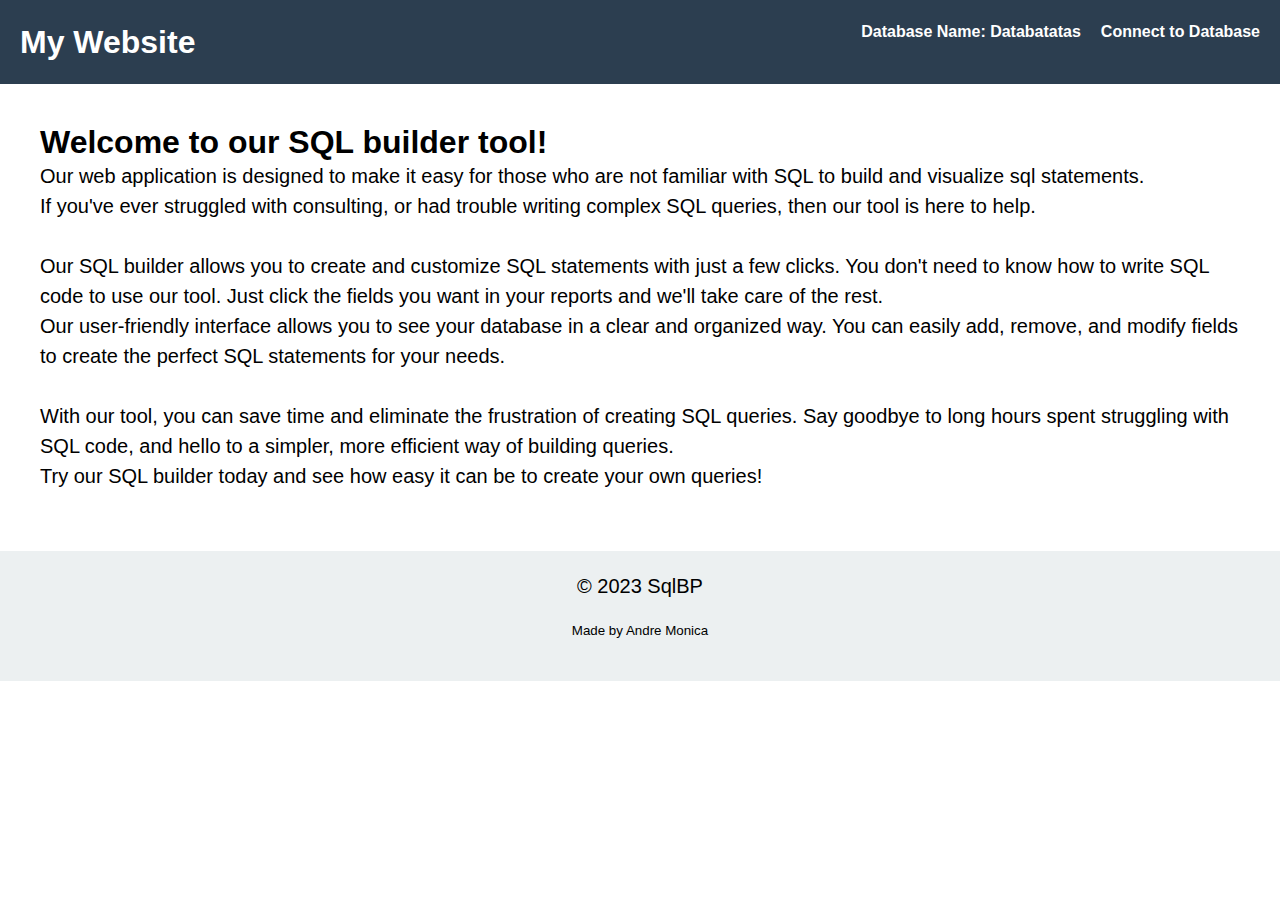
<file: HTML/index.html>
<head>
    <title>SqlBP: Index</title>
</head>
<div id="header-placeholder"></div>
<script src="../JS/load_HeaderFooter.js"></script>
<body>
    <main>
        <h1>Welcome to our SQL builder tool!
            <p>Our web application is designed to make it easy for those who are not familiar with SQL to build and visualize sql statements. <br>
                If you've ever struggled with consulting, or had trouble writing complex SQL queries, then our tool is here to help.<br><br>
                Our SQL builder allows you to create and customize SQL statements with just a few clicks. You don't need to know how to write SQL code to use our tool. Just click the fields you want in your reports and we'll take care of the rest.<br>
                Our user-friendly interface allows you to see your database in a clear and organized way. You can easily add, remove, and modify fields to create the perfect SQL statements for your needs.<br><br>
                With our tool, you can save time and eliminate the frustration of creating SQL queries. Say goodbye to long hours spent struggling with SQL code, and hello to a simpler, more efficient way of building queries.<br>
                Try our SQL builder today and see how easy it can be to create your own queries!<br>
            </p>
        </h1>
    </main>
</body>
<div id="footer-placeholder"></div>
</file>
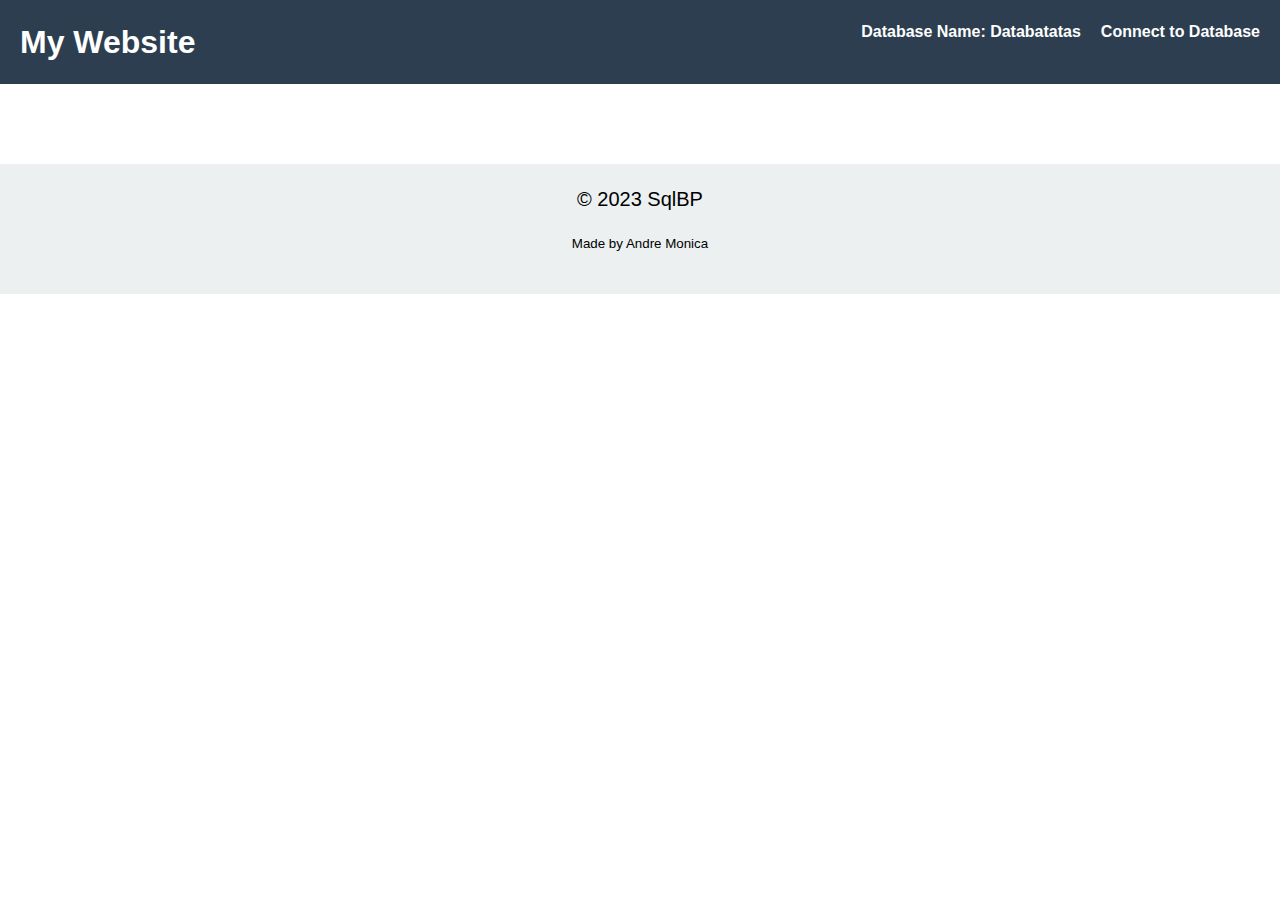
<file: HTML/00aaEmpty.html>
<head>
    <title>SqlBP: REPLACE</title>
</head>
<div id="header-placeholder"></div>
<script src="../JS/load_HeaderFooter.js"></script>
<body>
    <main>

    </main>
</body>
<div id="footer-placeholder"></div>
</file>
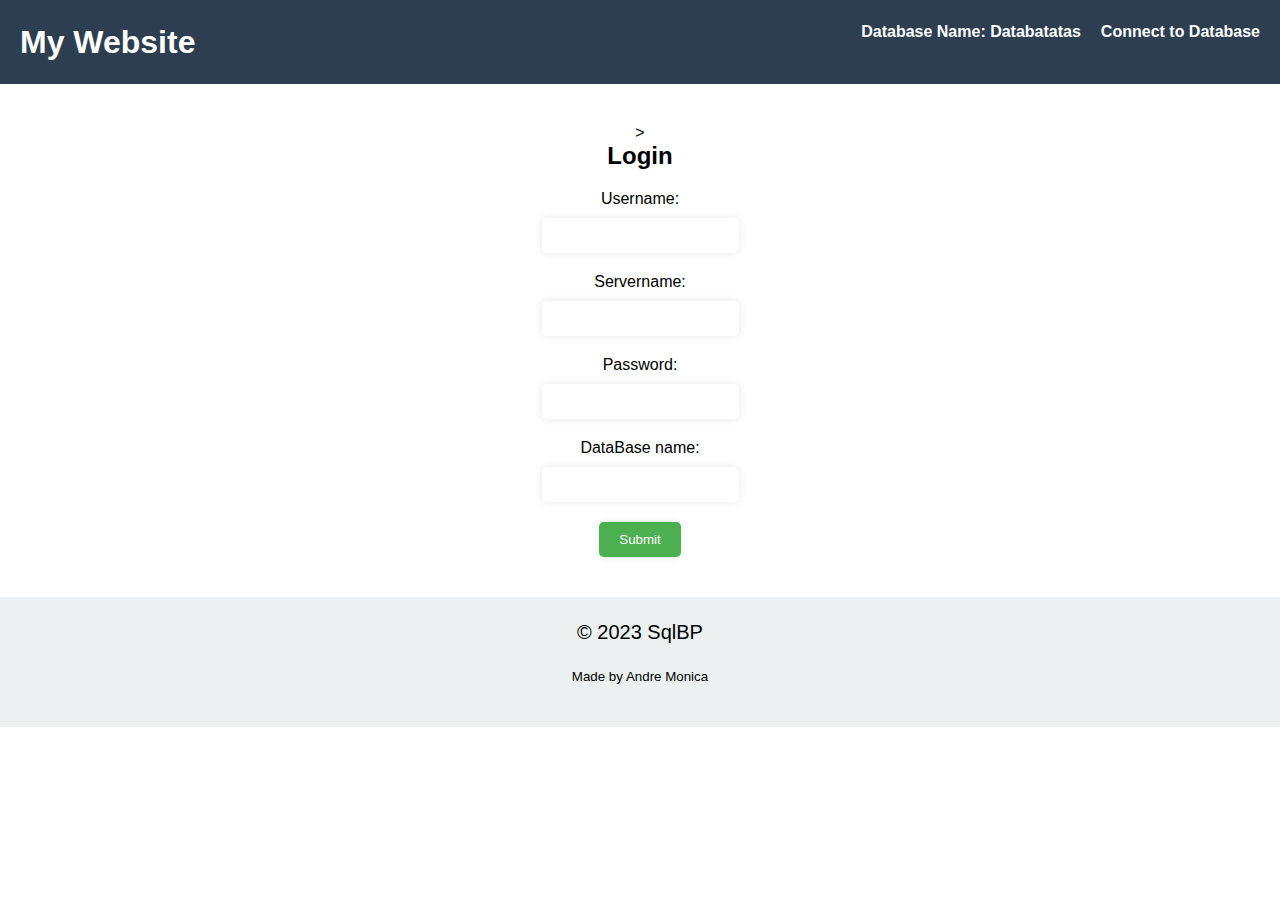
<file: HTML/connect_db.html>
<head>
    <title>SqlBP: Connect</title>
</head>
<div id="header-placeholder"></div>
<script src="../JS/load_HeaderFooter.js"></script>
<body>
    <main>
        <form action="../PHP/connect_db.php" method="post">>
            <h2>Login</h2>
            <label for="username">Username:</label>     <input type="text" id="username" name="username" required>
            <label for="servername">Servername:</label> <input type="text" id="servername" name="servername" required>
            <label for="password">Password:</label>     <input type="password" id="password" name="password" required>
            <label for="dbname">DataBase name:</label>   <input type="text" id="dbname" name="dbname" >
            <button id="button_login" type="submit">Submit</button>
        </form>
    </main>
</body>
<div id="footer-placeholder"></div>
</file>
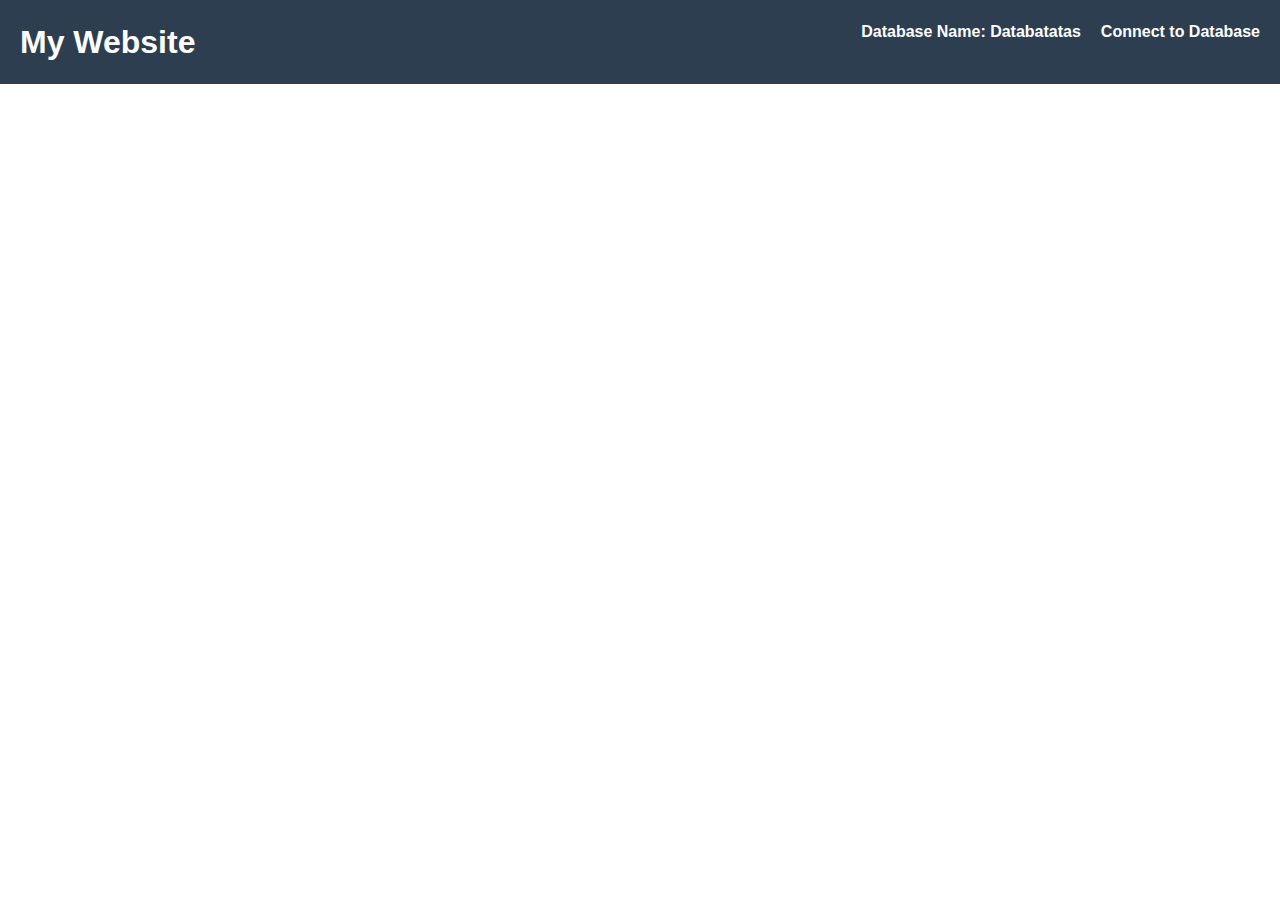
<file: HTML/header.html>
<!DOCTYPE html>
<html lang="en">

<head>
    <meta charset="UTF-8">
    <title>SqlBP: Connect</title>
    <link rel="stylesheet" href="style.css">
</head>
<header>
    <h1>My Website</h1>
    <nav>
        <ul>
            <li><a href="./index.html">Database Name: Databatatas</a></li>
            <li><a href="./connect_db.html">Connect to Database</a></li>
        </ul>
    </nav>
</header>
</file>
<file: HTML/style.css>
/* Reset default margin and padding */
* {
  margin: 0;
  padding: 0;
}


/* Header styling */
header {
  background-color: #2c3e50;
  color: white;
  display: flex;
  justify-content: space-between;
  align-items: center;
  padding: 20px;
}
/* Set default font family */
body {
  font-family: Arial, sans-serif;
}

footer {
  background-color: #ecf0f1;
  text-align: center;
  padding: 20px;
}

h1 {
  font-size: 32px;
}

nav ul {
  display: flex;
  
  list-style: none;
}

nav li {
  margin-left: 20px;
}

nav a {
  color: white;
  text-decoration: none;
  font-weight: bold;
}

nav a:hover {
  text-decoration: underline;
}

/* Main section styling */
main {
  max-width: 1200px;
  margin: 0 auto;
  padding: 40px;
}

section {
  margin-bottom: 40px;
}

h2 {
  font-size: 24px;
  margin-bottom: 20px;
}

p {
  font-weight: lighter;
  font-size: 20px;
  line-height: 1.5;
  margin-bottom: 20px;
}

ul {
  list-style: disc;
  margin-left: 20px;
  margin-bottom: 20px;
}

li {
  line-height: 1.5;
}

/* Call-to-action button styling */
.cta-button {
  display: inline-block;
  background-color: #3498db;
  color: white;
  padding: 10px 20px;
  border-radius: 5px;
  text-decoration: none;
  font-weight: bold;
  transition: background-color 0.2s;
}

.cta-button:hover {
  background-color: #2980b9;
}

.social-icons {
  display: flex;
  justify-content: center;
  margin-bottom: 20px;
}

.social-icon {
  display: inline-block;
  margin: 0 10px;
  width: 40px;
  height: 40px;
  background-color: #3498db;
  color: white;
  font-size: 20px;
  line-height: 40px;
  text-align: center;
  border-radius: 50%;
  text-decoration: none;
  transition: background-color 0.2s;
}

.social-icon:hover {
  background-color: #2980b9;
}

.content {
  z-index: 1;
  padding: 100px;
  border: 1px solid #ccc;
  background: #eee;
  position: relative;

}

.clear {
  clear: both;
}

form {
  display: flex;
  flex-direction: column;
  align-items: center;
  justify-content: center;
}

label {
  display: inline-block;
  margin-bottom: 10px;
}

input {
  display: inline-block;
  padding: 10px;
  margin-bottom: 20px;
  border: none;
  border-radius: 5px;
  box-shadow: 0 0 10px rgba(0, 0, 0, 0.1);
}

#button_login {
  padding: 10px 20px;
  background-color: #4CAF50;
  color: white;
  border: none;
  border-radius: 5px;
  box-shadow: 0 0 10px rgba(0, 0, 0, 0.1);
  cursor: pointer;
  transition: background-color 0.2s ease-in-out;
}

#button_login:hover {
  background-color: #3e8e41;
}

/* Container for the sidebar and main content */
.container {
  display: flex;
}

/* Sidebar styling */
.sidebar {
  width: 200px;
  background-color: #f1f1f1;
}

.sidebar ul {
  list-style: none;
  padding: 0;
}

.sidebar li {
  padding: 10px;
}

.sidebar li a {
  color: #000;
  text-decoration: none;
}

.sidebar li a:hover {
  text-decoration: underline;
}


/* Main content styling */
.main-content {
  flex: 1;
  padding: 20px;
}

.main-content h1 {
  width: 100%;
  font-size: 32px;
}

.main-content p {
  font-size: 20px;
  line-height: 1.5;
  margin-bottom: 20px;
}

.db-list, .tables-list{
  padding: 20px;
}

/* Btn close tab*/
.tab {
  position: relative;
}
.tab-close {
  background-color: transparent;
  border: 0;
  font-size: 20px;
  cursor: pointer;
  position: absolute;
  right: 3px;
  top: 3px;
}

.tab-close:hover {
  background-color: lightgrey;
}

/* scroll tabs*/
.scrollable-tabs-container {
  font-family: "Roboto", sans-serif;
  background: #000;
  max-width: 100%;
  margin: 16px auto;
  border-radius: 4px;
  overflow: hidden;
  position: relative;
}

.scrollable-tabs-container svg {
  width: 24px;
  height: 24px;
  padding: 8px;
  cursor: pointer;
  color: #fff;
  border-radius: 50%;
  pointer-events: auto;
}

.scrollable-tabs-container ul {
  display: flex;
  gap: 16px;
  padding: 12px 24px;
  margin: 0;
  list-style: none;
  overflow-x: scroll;
  -ms-overflow-style: none;
  scrollbar-width: none;
  scroll-behavior: smooth;
}

.scrollable-tabs-container ul.dragging a {
  pointer-events: none;
}

.scrollable-tabs-container ul.dragging {
  scroll-behavior: auto;
}

.scrollable-tabs-container ul::-webkit-scrollbar {
  display: none;
}

.scrollable-tabs-container a {
  color: #fff;
  text-decoration: none;
  background: #333;
  padding: 4px 24px;
  display: inline-block;
  border-radius: 4px;
  user-select: none;
  white-space: nowrap;
}

.scrollable-tabs-container a.active {
  background: #fff;
  color: #000;
}

.scrollable-tabs-container .right-arrow,
.scrollable-tabs-container .left-arrow {
  position: absolute;
  height: 100%;
  width: 100px;
  top: 0;
  display: none;
  align-items: center;
  padding: 0 10px;
  pointer-events: none;
}

.scrollable-tabs-container .right-arrow.active,
.scrollable-tabs-container .left-arrow.active {
  display: flex;
}

.scrollable-tabs-container .right-arrow {
  right: 0;
  background: linear-gradient(to left, #000 50%, transparent);
  justify-content: flex-end;
}

.scrollable-tabs-container .left-arrow {
  background: linear-gradient(to right, #000 50%, transparent);
}

.scrollable-tabs-container svg:hover {
  background: #333;
}
</file>
